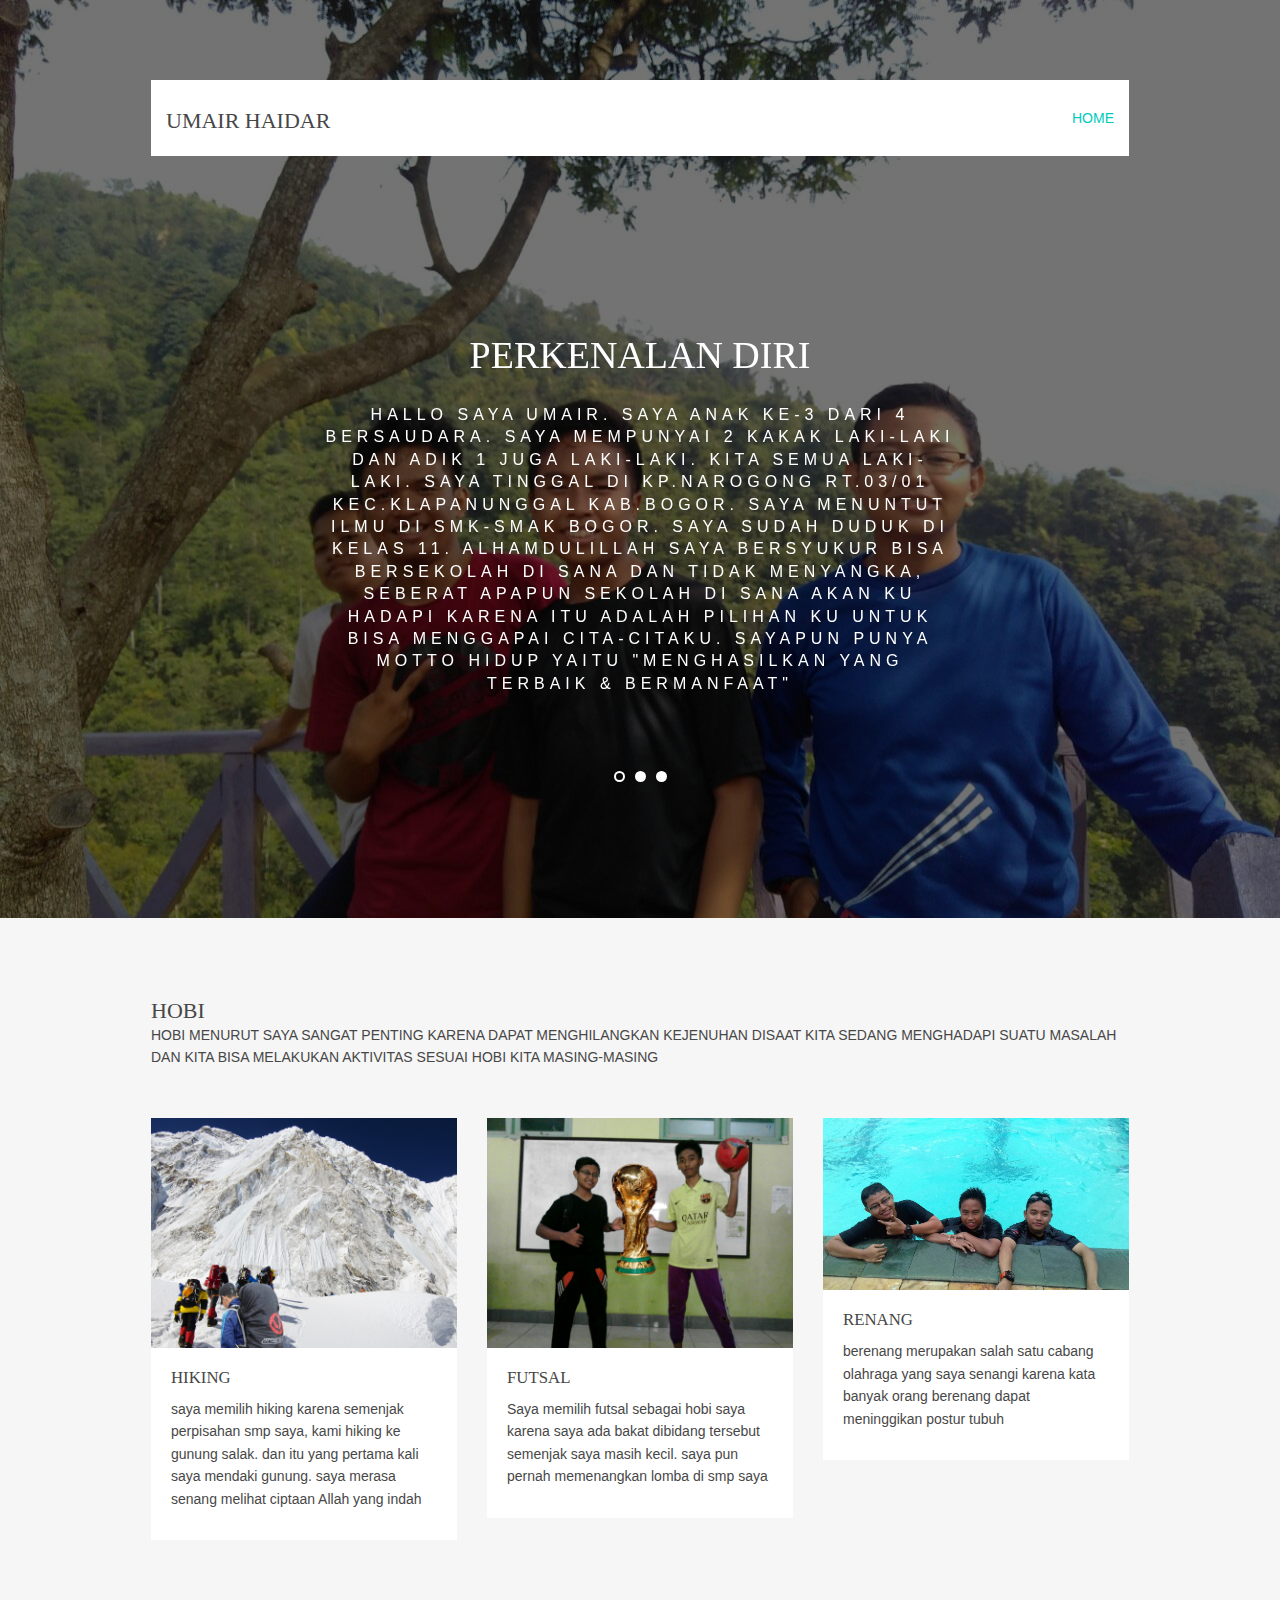
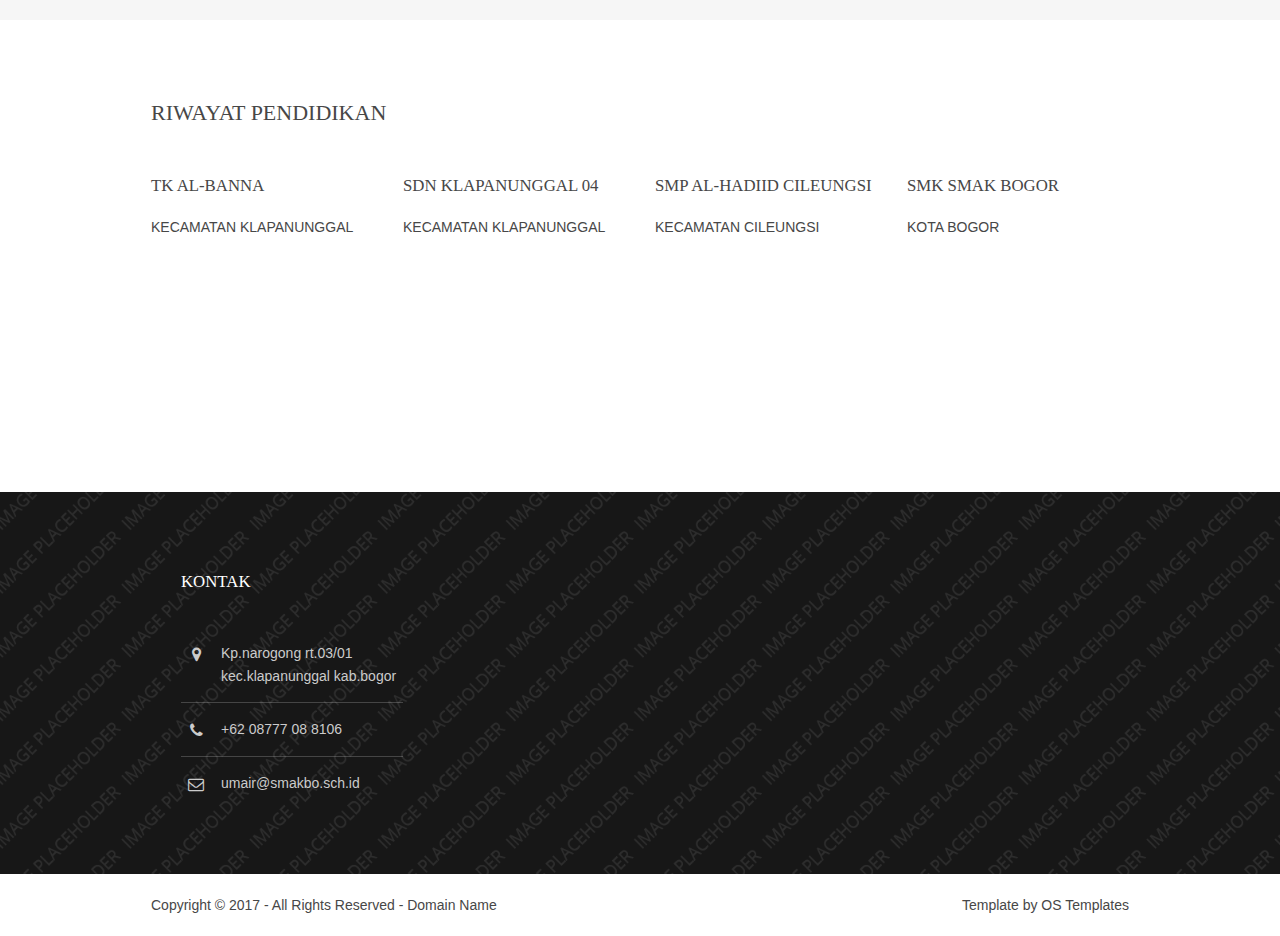
<file: index.html>
<!DOCTYPE html>
<!--
Template Name: Yoffa
Author: <a href="http://www.os-templates.com/">OS Templates</a>
Author URI: http://www.os-templates.com/
Licence: Free to use under our free template licence terms
Licence URI: http://www.os-templates.com/template-terms
-->
<html lang="">
<!-- To declare your language - read more here: https://www.w3.org/International/questions/qa-html-language-declarations -->
<head>
<title>UMAIR</title>
<meta charset="utf-8">
<meta name="viewport" content="width=device-width, initial-scale=1.0, maximum-scale=1.0, user-scalable=no">
<link href="layout/styles/layout.css" rel="stylesheet" type="text/css" media="all">
</head>
<body id="top">
<!-- ################################################################################################ -->
<!-- ################################################################################################ -->
<!-- ################################################################################################ -->
<!-- Top Background Image Wrapper -->
<div class="topspacer bgded overlay" style="background-image:url('images/demo/backgrounds/01.jpg');"> 
  <!-- ################################################################################################ -->
  <div class="wrapper row1">
    <header id="header" class="hoc clear"> 
      <!-- ################################################################################################ -->
      <div id="logo" class="fl_left">
        <h1><a href="index.html">UMAIR HAIDAR</a></h1>
      </div>
      <!-- ################################################################################################ -->
      <nav id="mainav" class="fl_right">
        <ul class="clear">
          <li class="active"><a href="index.html">Home</a></li>
         
            </ul>
          </li>

        </ul>
      </nav>
    </header>
    <!-- ################################################################################################ -->
  </div>
  <!-- ################################################################################################ -->
  <!-- ################################################################################################ -->
  <!-- ################################################################################################ -->
  <div id="pageintro" class="hoc clear">
    <div class="flexslider basicslider"> 
      <!-- ################################################################################################ -->
      <ul class="slides">
        <li>
          <article>
            <h2 class="heading">Perkenalan Diri</h2>
            <p>Hallo Saya Umair. Saya anak ke-3 dari 4 bersaudara. Saya mempunyai 2 kakak laki-laki dan adik 1 juga laki-laki. Kita semua laki-laki. Saya tinggal di Kp.Narogong RT.03/01 Kec.Klapanunggal Kab.Bogor. Saya menuntut ilmu di SMK-SMAK BOGOR. Saya sudah duduk di kelas 11. Alhamdulillah saya bersyukur bisa bersekolah di sana dan tidak menyangka, Seberat apapun sekolah di sana akan ku hadapi karena itu adalah pilihan ku untuk bisa menggapai cita-citaku. Sayapun punya Motto Hidup yaitu "Menghasilkan yang terbaik & bermanfaat"</p>
          </article>
        </li>
        <li>
          <article>
            <h2 class="heading">UMAIR</h2>
            <p>Bogor, 25 April 2001</p>
          </article>
        </li>
        <li>
          <article>
            <h2 class="heading">Hobi Saya</h2>
			<p><ul>1. futsal</ul> 
			<ul>2. hiking</ul> <ul>3. renang</ul></p>
            <p></p>
          </article>
        </li>
      </ul>
      <!-- ################################################################################################ -->
    </div>
  </div>
  <!-- ################################################################################################ -->
  <!-- ################################################################################################ -->
  <!-- ################################################################################################ -->
 
      <!-- ################################################################################################ -->
      <li>
     
        </div>
      </li>
      <!-- ################################################################################################ -->
    </ul>
  </div>
  <!-- ################################################################################################ -->
</div>
<!-- End Top Background Image Wrapper -->
<!-- ################################################################################################ -->
<!-- ################################################################################################ -->
<!-- ################################################################################################ -->
<div class="wrapper row2">
  <section class="hoc container clear"> 
    <!-- ################################################################################################ -->
    <div class="sectiontitle">
      <h6 class="heading">HOBI</h6>
      <p>HOBI MENURUT SAYA SANGAT PENTING KARENA DAPAT MENGHILANGKAN KEJENUHAN DISAAT KITA SEDANG MENGHADAPI SUATU MASALAH DAN KITA BISA MELAKUKAN AKTIVITAS SESUAI HOBI KITA MASING-MASING</p>
    </div>
    <ul class="nospace group intro">
      <li class="one_third first">
        <article><a href="#"><img src="images/demo/hiking.jpg" alt=""></a>
          <div class="excerpt">
            <h6 class="heading">HIKING</h6>
            <p>saya memilih hiking karena semenjak perpisahan smp saya, kami hiking ke gunung salak. dan itu yang pertama kali saya mendaki gunung. saya merasa senang melihat ciptaan Allah yang indah</p>
        
          </div>
        </article>
      </li>
      <li class="one_third">
        <article><a href="#"><img src="images/demo/futsal.jpg" alt=""></a>
          <div class="excerpt">
            <h6 class="heading">FUTSAL</h6>
            <p>Saya memilih futsal sebagai hobi saya karena saya ada bakat dibidang tersebut semenjak saya masih kecil. saya pun pernah memenangkan lomba di smp saya</p>
        
          </div>
        </article>
      </li>
      <li class="one_third">
        <article><a href="#"><img src="images/demo/renang.jpg" alt=""></a>
          <div class="excerpt">
            <h6 class="heading">RENANG</h6>
            <p>berenang merupakan salah satu cabang olahraga yang saya senangi karena kata banyak orang berenang dapat meninggikan postur tubuh</p>
       
          </div>
        </article>
      </li>
    </ul>
    <!-- ################################################################################################ -->
  </section>
</div>
<!-- ################################################################################################ -->
<!-- ################################################################################################ -->
<!-- ################################################################################################ -->
<div class="wrapper row3">
  <main class="hoc container clear"> 
    <!-- main body -->
    <!-- ################################################################################################ -->
    <div class="sectiontitle">
      <h6 class="heading">RIWAYAT PENDIDIKAN</h6>
    </div>
    <ul class="nospace group">
      <li class="one_quarter first">
          <h6 class="heading font-x1">TK AL-BANNA</h6>
          <p>KECAMATAN KLAPANUNGGAL</p>
        </article>
      </li>
      <li class="one_quarter">
          <h6 class="heading font-x1">SDN KLAPANUNGGAL 04</h6>
          <p>KECAMATAN KLAPANUNGGAL</p>
        </article>
      </li>
      <li class="one_quarter">
          <h6 class="heading font-x1">SMP AL-HADIID CILEUNGSI</h6>
          <p>KECAMATAN CILEUNGSI</p>
        </article>
      </li>
      <li class="one_quarter">
          <h6 class="heading font-x1">SMK SMAK BOGOR</h6>
          <p>KOTA BOGOR</p>
        </article>
      </li>
    </ul>
    <!-- ################################################################################################ -->
    <!-- / main body -->
    <div class="clear"></div>
  </main>
</div>
<!-- ################################################################################################ -->
<!-- ################################################################################################ -->
<!-- ################################################################################################ -->
    <!-- ################################################################################################ -->
    <!-- ################################################################################################ -->
  </article>
</div>
<!-- ################################################################################################ -->
<!-- ################################################################################################ -->
<!-- ################################################################################################ -->
<div class="wrapper row3">
  <section id="latest" class="hoc container clear"> 
    <!-- ################################################################################################ -->
    
    <!-- ################################################################################################ -->
  </section>
</div>
<!-- ################################################################################################ -->
<!-- ################################################################################################ -->
<!-- ################################################################################################ -->
<div class="wrapper row4 bgded overlay" style="background-image:url('images/demo/backgrounds/03.png');">
  <footer id="footer" class="hoc clear"> 
    <!-- ################################################################################################ -->
   
     
    <div class="one_quarter">
      <h6 class="heading">KONTAK</h6>
      <ul class="nospace linklist contact">
        <li><i class="fa fa-map-marker"></i>
          <address>
        Kp.narogong rt.03/01 kec.klapanunggal kab.bogor
          </address>
        </li>
        <li><i class="fa fa-phone"></i> +62 08777 08 8106</li>
        <li><i class="fa fa-envelope-o"></i>umair@smakbo.sch.id</li>
      </ul>
    </div>
   
    <!-- ################################################################################################ -->
  </footer>
</div>
<!-- ################################################################################################ -->
<!-- ################################################################################################ -->
<!-- ################################################################################################ -->
<div class="wrapper row5">
  <div id="copyright" class="hoc clear"> 
    <!-- ################################################################################################ -->
    <p class="fl_left">Copyright &copy; 2017 - All Rights Reserved - <a href="#">Domain Name</a></p>
    <p class="fl_right">Template by <a target="_blank" href="http://www.os-templates.com/" title="Free Website Templates">OS Templates</a></p>
    <!-- ################################################################################################ -->
  </div>
</div>
<!-- ################################################################################################ -->
<!-- ################################################################################################ -->
<!-- ################################################################################################ -->
<a id="backtotop" href="#top"><i class="fa fa-chevron-up"></i></a>
<!-- JAVASCRIPTS -->
<script src="layout/scripts/jquery.min.js"></script>
<script src="layout/scripts/jquery.backtotop.js"></script>
<script src="layout/scripts/jquery.mobilemenu.js"></script>
<script src="layout/scripts/jquery.flexslider-min.js"></script>
</body>
</html>
</file>
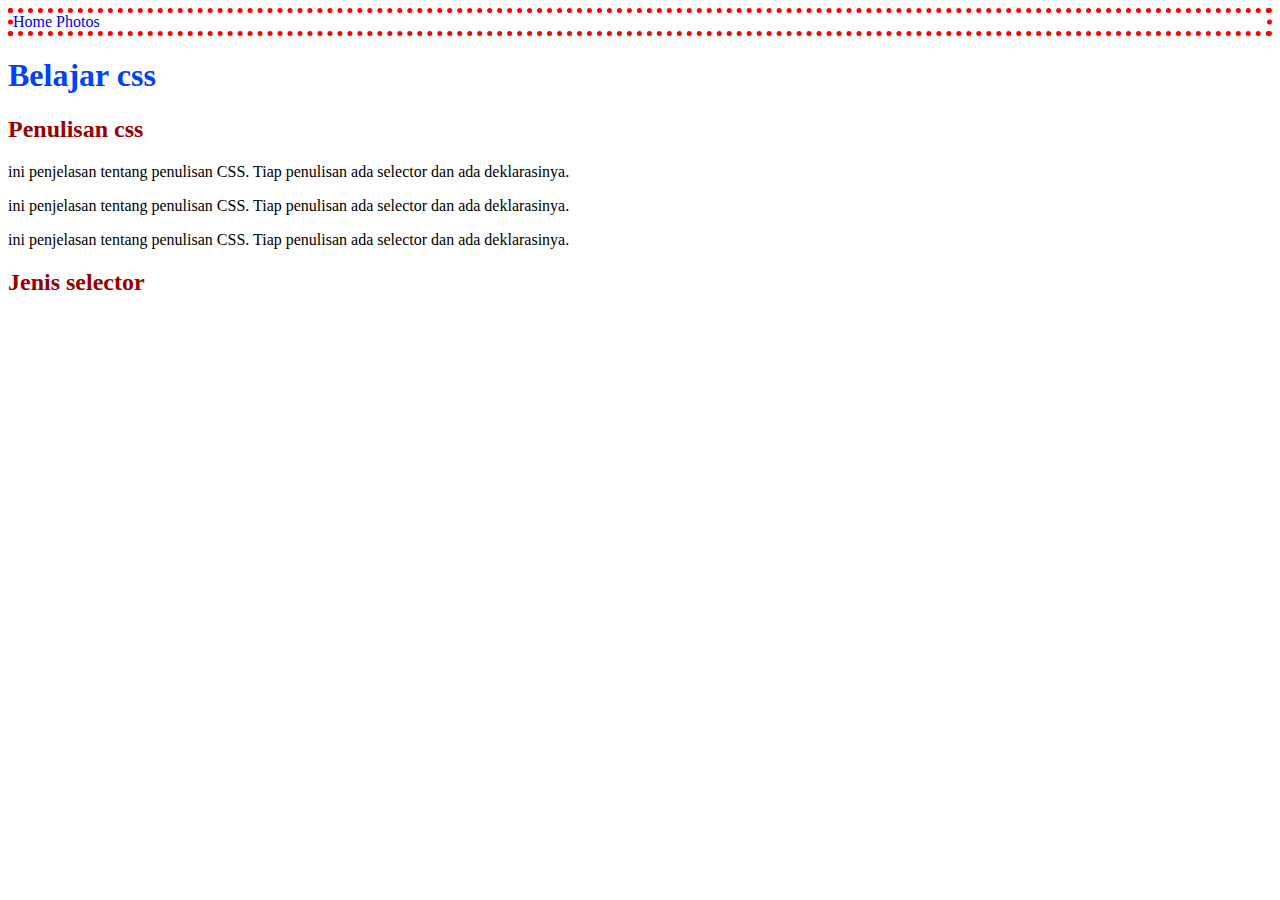
<file: belajarcss.html>
<!DOCTYPE html>
<html>
<head>
	<title>Belajar css</title>
    <link rel="stylesheet" type="text/css" href="css/belajarstyle.css">
</head>
<body>

<div id="nav">
	<a href="belajarcss.html">Home</a>
	<a href="photos.html">Photos</a>
</div>


<h1>Belajar css</h1>

<h2>Penulisan css</h2>
<div class="penjelasan">
	<p>ini penjelasan tentang penulisan CSS. Tiap penulisan ada selector dan ada deklarasinya.</p>
	<p>ini penjelasan tentang penulisan CSS. Tiap penulisan ada selector dan ada deklarasinya.</p>
	<p>ini penjelasan tentang penulisan CSS. Tiap penulisan ada selector dan ada deklarasinya.</p>
</div>
<h2>Jenis selector</h2>

</body>
</html>
</file>
<file: layout/styles/layout.css>
@charset "utf-8";
/*
Template Name: Yoffa
Author: <a href="http://www.os-templates.com/">OS Templates</a>
Author URI: http://www.os-templates.com/
Licence: Free to use under our free template licence terms
Licence URI: http://www.os-templates.com/template-terms
File: Layout CSS
*/

@import url("font-awesome.min.css");
@import url("custom.flexslider.css");
@import url("framework.css");

/* Rows
--------------------------------------------------------------------------------------------------------------- */
.row1, .row1 a{}
.row2, .row2 a{}
.row3, .row3 a{}
.row4, .row4 a{}
.row5, .row5 a{}


/* Header + Pageintro Wrapping Spacer
--------------------------------------------------------------------------------------------------------------- */
.topspacer{padding:80px 0 0;}


/* Header
--------------------------------------------------------------------------------------------------------------- */
#header{padding:0 15px;}

#header #logo{margin:28px 0 0 0;}
#header #logo h1{margin:0; padding:0; font-size:22px; text-transform:uppercase;}


/* Page Intro
--------------------------------------------------------------------------------------------------------------- */
#pageintro{padding:180px 0;}

#pageintro article{max-width:65%; margin:0 auto; text-align:center;}
#pageintro article *{text-transform:uppercase;}
#pageintro article .heading{margin:0 0 30px 0; padding:0; line-height:1; font-size:38px;}
#pageintro article p{margin:0;}
#pageintro article p:first-of-type{margin-bottom:20px; font-size:16px; letter-spacing:5px;}
#pageintro article footer{margin-top:50px;}


/* Intro Blocks
--------------------------------------------------------------------------------------------------------------- */
#introblocks{}

#introblocks ul{display:table; width:100%; height:100%; border:none;}
#introblocks ul li{display:table-cell; width:33.33333333333333%; height:100%; padding:5% 2%; border:solid; border-collapse:collapse; border-width:0 1px 0 0;}
#introblocks ul li:last-child{border:0;}
#introblocks ul li *{margin:0; padding:0; line-height:normal;}
#introblocks ul li div{position:relative; padding-left:65px; word-wrap:break-word;}
#introblocks ul li div i{display:block; position:absolute; top:-2px; left:0; width:50px; font-size:46px; line-height:1;}
#introblocks ul li div .heading{font-size:1.2rem;}


/* Content Area
--------------------------------------------------------------------------------------------------------------- */
.container{padding:80px 0;}

/* Content */
.container .content{}

.sectiontitle{margin-bottom:50px;}
.sectiontitle *{margin:0;}

.intro{}
.intro article{max-width:320px;}
.intro article .heading{font-size:1.2rem;}
.intro article .excerpt{padding:20px;}
.intro article .excerpt *{margin:0 0 10px 0;}
.intro article .excerpt footer{margin:0;}

.cta{}
.cta footer{margin-bottom:0;}/* Used when elements stack in small viewports */

/* Comments */
#comments ul{margin:0 0 40px 0; padding:0; list-style:none;}
#comments li{margin:0 0 10px 0; padding:15px;}
#comments .avatar{float:right; margin:0 0 10px 10px; padding:3px; border:1px solid;}
#comments address{font-weight:bold;}
#comments time{font-size:smaller;}
#comments .comcont{display:block; margin:0; padding:0;}
#comments .comcont p{margin:10px 5px 10px 0; padding:0;}

#comments form{display:block; width:100%;}
#comments input, #comments textarea{width:100%; padding:10px; border:1px solid;}
#comments textarea{overflow:auto;}
#comments div{margin-bottom:15px;}
#comments input[type="submit"], #comments input[type="reset"]{display:inline-block; width:auto; min-width:150px; margin:0; padding:8px 5px; cursor:pointer;}

/* Sidebar */
.container .sidebar{}

.sidebar .sdb_holder{margin-bottom:50px;}
.sidebar .sdb_holder:last-child{margin-bottom:0;}


/* Footer
--------------------------------------------------------------------------------------------------------------- */
#footer{padding:80px 0;}

#footer .heading{margin-bottom:50px; font-size:1.2rem;}

#footer nav{text-transform:uppercase;}
#footer nav ul li{display:inline-block; margin-right:20px;}
#footer nav ul li:last-child{margin-right:0;}

#footer .linklist li{display:block; margin-bottom:15px; padding:0 0 15px 0; border-bottom:1px solid;}
#footer .linklist li:last-child{margin:0; padding:0; border:none;}
#footer .linklist li::before, #footer .linklist li::after{display:table; content:"";}
#footer .linklist li, #footer .linklist li::after{clear:both;}

#footer .contact.linklist li, #footer .contact.linklist li:last-child{position:relative; padding-left:40px;}
#footer .contact li *{margin:0; padding:0; line-height:1.6;}
#footer .contact li i{display:block; position:absolute; top:0; left:0; width:30px; font-size:16px; text-align:center;}

#footer input, #footer button{border:1px solid;}
#footer input{display:block; width:100%; padding:8px;}
#footer button{padding:8px 18px 10px; text-transform:uppercase; font-weight:700; cursor:pointer;}


/* Copyright
--------------------------------------------------------------------------------------------------------------- */
#copyright{padding:20px 0;}
#copyright *{margin:0; padding:0;}


/* Transition Fade
This gives a smooth transition to "ALL" elements used in the layout - other than the navigation form used in mobile devices
If you don't want it to fade all elements, you have to list the ones you want to be faded individually
Delete it completely to stop fading
--------------------------------------------------------------------------------------------------------------- */
*, *::before, *::after{transition:all .3s ease-in-out;}
#mainav form *{transition:none !important;}


/* ------------------------------------------------------------------------------------------------------------ */
/* ------------------------------------------------------------------------------------------------------------ */
/* ------------------------------------------------------------------------------------------------------------ */
/* ------------------------------------------------------------------------------------------------------------ */
/* ------------------------------------------------------------------------------------------------------------ */


/* Navigation
--------------------------------------------------------------------------------------------------------------- */
nav ul, nav ol{margin:0; padding:0; list-style:none;}

#mainav, #breadcrumb, .sidebar nav{line-height:normal;}
#mainav .drop::after, #mainav li li .drop::after, #breadcrumb li a::after, .sidebar nav a::after{position:absolute; font-family:"FontAwesome"; font-size:10px; line-height:10px;}

/* Top Navigation */
#mainav{}
#mainav ul{text-transform:uppercase;}
#mainav ul ul{z-index:9999; position:absolute; width:180px; text-transform:none;}
#mainav ul ul ul{left:180px; top:0;}
#mainav li{display:inline-block; position:relative; margin:0 15px 0 0; padding:0;}
#mainav li:last-child{margin-right:0;}
#mainav li li{width:100%; margin:0;}
#mainav li a{display:block; padding:30px 0;}
#mainav li li a{border:solid; border-width:0 0 1px 0;}
#mainav .drop{padding-left:15px;}
#mainav li li a, #mainav li li .drop{display:block; margin:0; padding:10px 15px;}
#mainav .drop::after, #mainav li li .drop::after{content:"\f0d7";}
#mainav .drop::after{top:35px; left:5px;}
#mainav li li .drop::after{top:15px; left:5px;}
#mainav ul ul{visibility:hidden; opacity:0;}
#mainav ul li:hover > ul{visibility:visible; opacity:1;}

#mainav form{display:none; margin:0; padding:0;}
#mainav form select, #mainav form select option{display:block; cursor:pointer; outline:none;}
#mainav form select{width:100%; padding:5px; border:1px solid;}
#mainav form select option{margin:5px; padding:0; border:none;}

/* Breadcrumb */
#breadcrumb{padding:160px 0 30px;}
#breadcrumb ul{margin:0; padding:0; list-style:none; text-transform:uppercase; opacity:.5;}
#breadcrumb:hover ul{opacity:1;}
#breadcrumb li{display:inline-block; margin:0 6px 0 0; padding:0;}
#breadcrumb li a{display:block; position:relative; margin:0; padding:0 12px 0 0; font-size:12px;}
#breadcrumb li a::after{top:3px; right:0; content:"\f101";}
#breadcrumb li:last-child a{margin:0; padding:0;}
#breadcrumb li:last-child a::after{display:none;}
#breadcrumb .heading{margin:0 0 20px 0; font-size:1.6rem;}

/* Sidebar Navigation */
.sidebar nav{display:block; width:100%;}
.sidebar nav li{margin:0 0 3px 0; padding:0;}
.sidebar nav a{display:block; position:relative; margin:0; padding:5px 10px 5px 15px; text-decoration:none; border:solid; border-width:0 0 1px 0;}
.sidebar nav a::after{top:9px; left:5px; content:"\f101";}
.sidebar nav ul ul a{padding-left:35px;}
.sidebar nav ul ul a::after{left:25px;}
.sidebar nav ul ul ul a{padding-left:55px;}
.sidebar nav ul ul ul a::after{left:45px;}

/* Pagination */
.pagination{display:block; width:100%; text-align:center; clear:both;}
.pagination li{display:inline-block; margin:0 2px 0 0;}
.pagination li:last-child{margin-right:0;}
.pagination a, .pagination strong{display:block; padding:8px 11px; border:1px solid; background-clip:padding-box; font-weight:normal;}

/* Back to Top */
#backtotop{z-index:999; display:inline-block; position:fixed; visibility:hidden; bottom:20px; right:20px; width:36px; height:36px; line-height:36px; font-size:16px; text-align:center; opacity:.2;}
#backtotop i{display:block; width:100%; height:100%; line-height:inherit;}
#backtotop.visible{visibility:visible; opacity:.5;}
#backtotop:hover{opacity:1;}


/* Tables
--------------------------------------------------------------------------------------------------------------- */
table, th, td{border:1px solid; border-collapse:collapse; vertical-align:top;}
table, th{table-layout:auto;}
table{width:100%; margin-bottom:15px;}
th, td{padding:5px 8px;}
td{border-width:0 1px;}


/* Gallery
--------------------------------------------------------------------------------------------------------------- */
#gallery{display:block; width:100%; margin-bottom:50px;}
#gallery figure figcaption{display:block; width:100%; clear:both;}
#gallery li{margin-bottom:30px;}


/* Font Awesome Social Icons
--------------------------------------------------------------------------------------------------------------- */
.faico{margin:0; padding:0; list-style:none;}
.faico li{display:inline-block; margin:8px 5px 0 0; padding:0; line-height:normal;}
.faico li:last-child{margin-right:0;}
.faico a{display:inline-block; width:36px; height:36px; line-height:36px; font-size:18px; text-align:center;}

.faico a{color:#FFFFFF; background-color:#272727;}

.faicon-dribble:hover{background-color:#EA4C89;}
.faicon-facebook:hover{background-color:#3B5998;}
.faicon-google-plus:hover{background-color:#DB4A39;}
.faicon-linkedin:hover{background-color:#0E76A8;}
.faicon-twitter:hover{background-color:#00ACEE;}
.faicon-vk:hover{background-color:#4E658E;}


/* ------------------------------------------------------------------------------------------------------------ */
/* ------------------------------------------------------------------------------------------------------------ */
/* ------------------------------------------------------------------------------------------------------------ */
/* ------------------------------------------------------------------------------------------------------------ */
/* ------------------------------------------------------------------------------------------------------------ */


/* Colours
--------------------------------------------------------------------------------------------------------------- */
body{color:#474747; background-color:#FFFFFF;}
a{color:#00CCBD;}
a:active, a:focus{background:transparent;}/* IE10 + 11 Bugfix - prevents grey background */
hr, .borderedbox{border-color:#D7D7D7;}
label span{color:#FF0000; background-color:inherit;}
input:focus, textarea:focus, *:required:focus{border-color:#00CCBD;}
.overlay{color:#FFFFFF; background-color:inherit;}
.overlay::after{color:inherit; background-color:rgba(0,0,0,.55);}

.btn, .btn.inverse:hover, a .icon.fa, a.inverse:hover .icon.fa{color:#FFFFFF; background-color:#00CCBD; border-color:#00CCBD;}
.btn:hover, .btn.inverse, a:hover .icon.fa, a.inverse .icon.fa{color:inherit; background-color:transparent; border-color:inherit;}


/* Rows */
.row1{color:#474747;}
.row2{color:#474747; background-color:#F6F6F6;}
.row3{color:#474747; background-color:#FFFFFF;}
.row4{color:#CBCBCB; background-color:#272727;}
.row5, .row5 a{color:#474747; background-color:#FFFFFF;}


/* Header */
#header{color:inherit; background-color:#FFFFFF;}
#header #logo a{color:inherit;}


/* Intro Blocks */
#introblocks{color:#FFFFFF; background:#00CCBD;}
#introblocks ul, #introblocks ul li{border-color:#FFFFFF;}


/* Content Area */
.intro article{color:inherit; background-color:#FFFFFF;}


/* Footer */
#footer .heading{color:#FFFFFF;}
#footer hr, #footer .borderedbox, #footer .linklist li{border-color:rgba(255,255,255,.2);}
#footer nav a{color:inherit;}
#footer nav li:first-child a, #footer nav a:hover{color:#00CCBD;}
#footer input, #footer button{border-color:transparent;}
#footer input{color:#474747; background-color:#F6F6F6;}
#footer input:focus{border-color:#00CCBD;}
#footer button{color:#FFFFFF; background-color:#00CCBD;}


/* Navigation */
#mainav li a{color:inherit;}
#mainav .active a, #mainav a:hover, #mainav li:hover > a{color:#00CCBD; background-color:inherit;}
#mainav li li a, #mainav .active li a{color:#FFFFFF; background-color:rgba(0,0,0,.6); border-color:rgba(0,0,0,.6);}
#mainav li li:hover > a, #mainav .active .active > a{color:#FFFFFF; background-color:#00CCBD;}
#mainav form select{color:#FFFFFF; background-color:#000000; border-color:rgba(255,255,255,.2);}

#breadcrumb a{color:inherit; background-color:inherit;}
#breadcrumb li:last-child a{color:#00CCBD;}

.container .sidebar nav a{color:inherit; border-color:#D7D7D7;}
.container .sidebar nav a:hover{color:#00CCBD;}

.pagination a, .pagination strong{border-color:#D7D7D7;}
.pagination .current *{color:#FFFFFF; background-color:#00CCBD;}

#backtotop{color:#FFFFFF; background-color:#00CCBD;}


/* Tables + Comments */
table, th, td, #comments .avatar, #comments input, #comments textarea{border-color:#D7D7D7;}
#comments input:focus, #comments textarea:focus, #comments *:required:focus{border-color:#00CCBD;}
th{color:#FFFFFF; background-color:#373737;}
tr, #comments li, #comments input[type="submit"], #comments input[type="reset"]{color:inherit; background-color:#FBFBFB;}
tr:nth-child(even), #comments li:nth-child(even){color:inherit; background-color:#F7F7F7;}
table a, #comments a{background-color:inherit;}


/* ------------------------------------------------------------------------------------------------------------ */
/* ------------------------------------------------------------------------------------------------------------ */
/* ------------------------------------------------------------------------------------------------------------ */
/* ------------------------------------------------------------------------------------------------------------ */
/* ------------------------------------------------------------------------------------------------------------ */


/* Media Queries
--------------------------------------------------------------------------------------------------------------- */
@-ms-viewport{width:device-width;}


/* Max Wrapper Width - Laptop, Desktop etc.
--------------------------------------------------------------------------------------------------------------- */
@media screen and (min-width:978px){
	.hoc{max-width:978px;}
}


/* Mobile Devices
--------------------------------------------------------------------------------------------------------------- */
@media screen and (max-width:900px){
	.hoc{max-width:90%;}

	#header{padding:20px;}
	#header #logo{margin:5px 0 0 0;}

	#mainav{}
	#mainav ul{display:none;}
	#mainav form{display:block;}

	#breadcrumb{}

	.container{}
	#comments input[type="reset"]{margin-top:10px;}
	.pagination li{display:inline-block; margin:0 5px 5px 0;}

	#footer{}

	#copyright{}
	#copyright p:first-of-type{margin-bottom:10px;}
}


@media screen and (max-width:750px){
	.imgl, .imgr{display:inline-block; float:none; margin:0 0 10px 0;}
	.fl_left, .fl_right{display:block; float:none;}
	.group .group > *:last-child, .clear .clear > *:last-child, .clear .group > *:last-child, .group .clear > *:last-child{margin-bottom:0;}/* Experimental - Needs more testing in different situations, stops double margin when stacking */
	.one_half, .one_third, .two_third, .one_quarter, .two_quarter, .three_quarter{display:block; float:none; width:auto; margin:0 0 30px 0; padding:0;}

	#header{text-align:center;}
	#header #logo{margin:0 0 15px 0;}

	#footer{padding-bottom:50px;}/* Not neccessary, just looks a little better */
}


/* Other
--------------------------------------------------------------------------------------------------------------- */
@media screen and (max-width:650px){
	.scrollable{display:block; width:100%; margin:0 0 30px 0; padding:0 0 15px 0; overflow:auto; overflow-x:scroll;}
	.scrollable table{margin:0; padding:0; white-space:nowrap;}

	.inline li{display:block; margin-bottom:10px;}
	.pushright li{margin-right:0;}

	.font-x2{font-size:1.4rem;}
	.font-x3{font-size:1.6rem;}

	#pageintro li article{max-width:none; width:100%;}
	#pageintro li .heading{font-size:2rem;}

	#introblocks ul, #introblocks ul li{display:block; width:100%; height:100%;}
	#introblocks ul li{padding:25px; border-width:0 0 1px 0;}
}
</file>
<file: css/belajarstyle.css>
h1 {color: #0040ff}

h2 {color:#990000}

#nav    {
    border:5px dotted red;

}

#nav a {
text-decoration: none;



.penjelasan {
	font-family: Arial;
	font-variant: small-caps;
}
</file>
